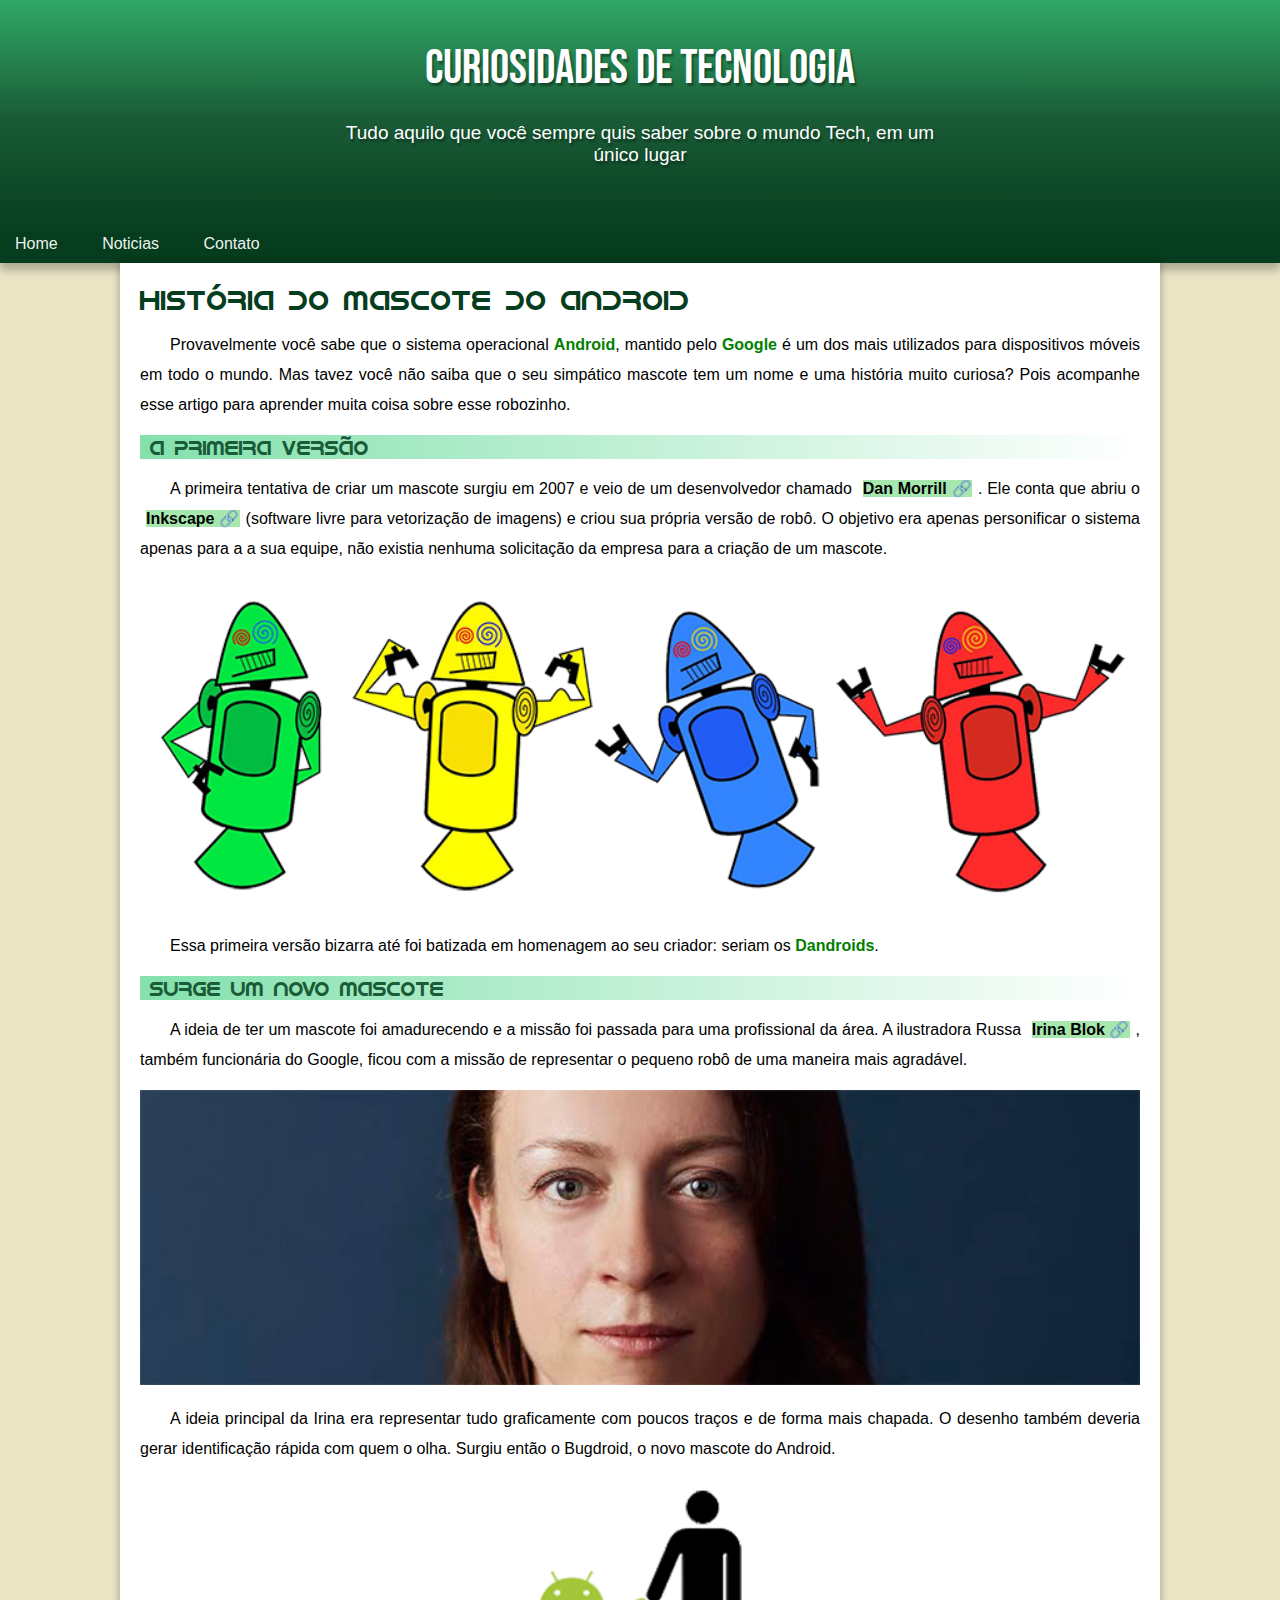
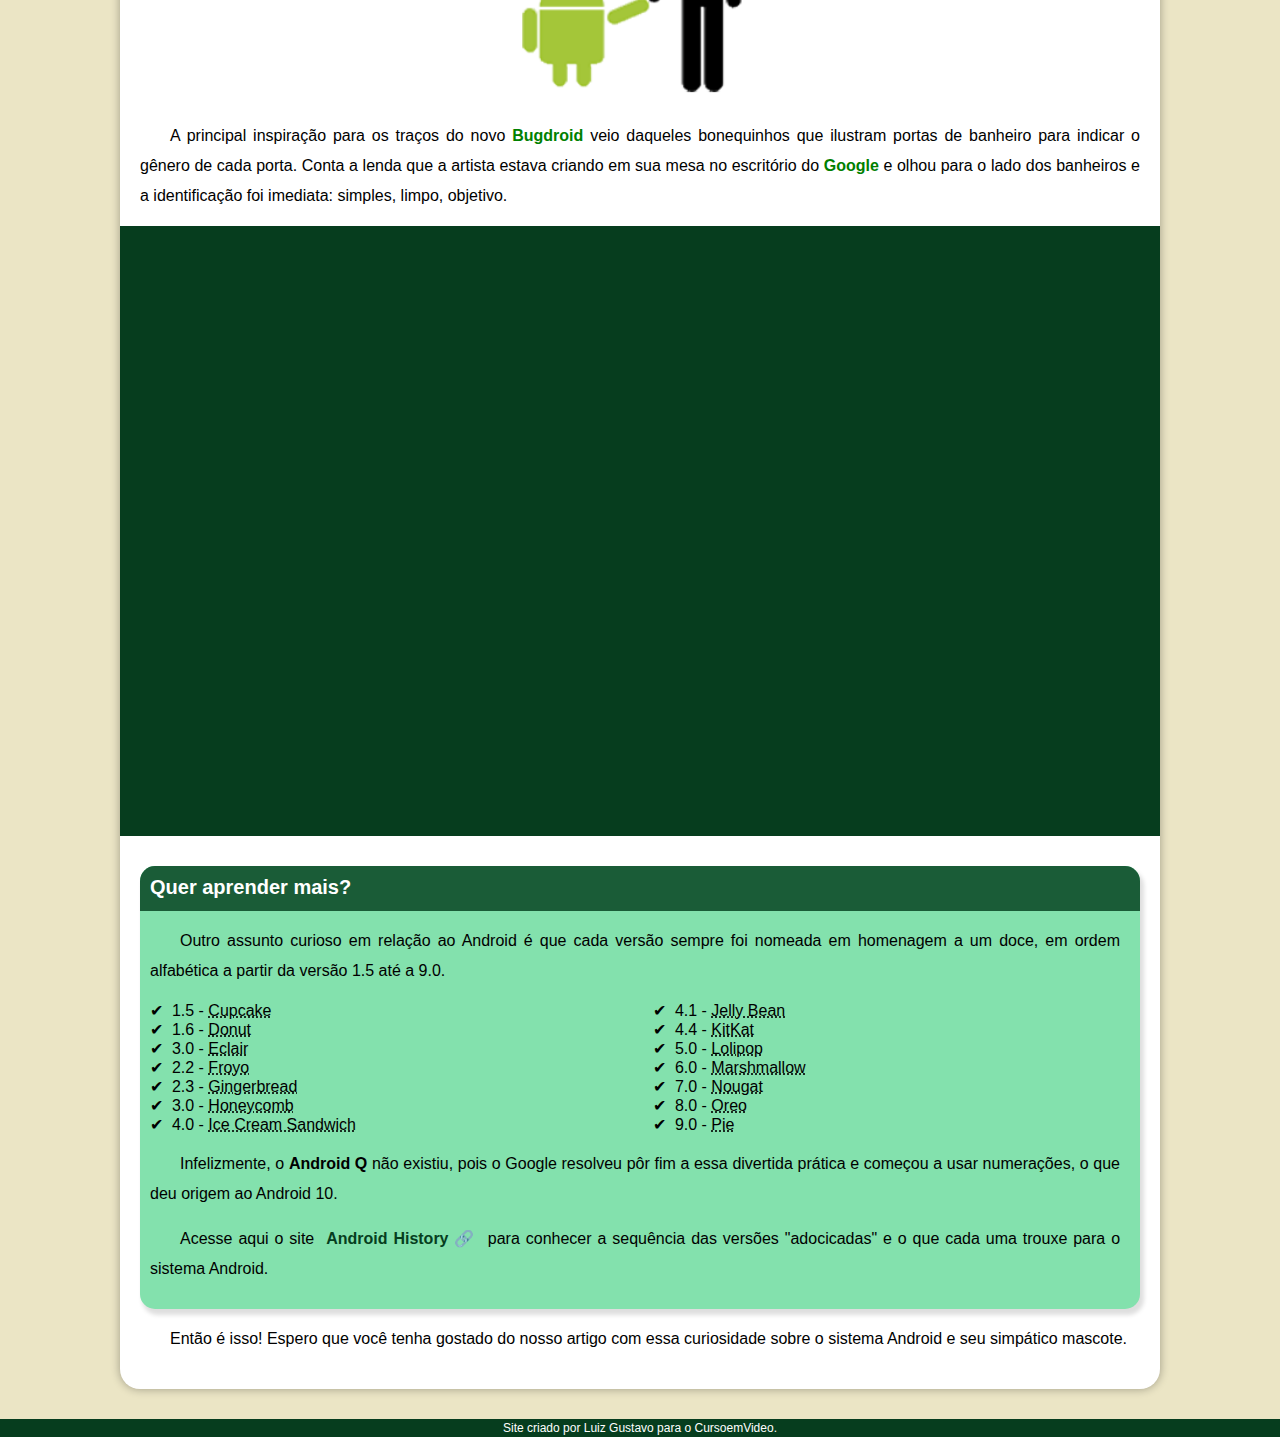
<file: index.html>
<!DOCTYPE html>
<html lang="pt-br">
<head>
    <meta charset="UTF-8">
    <meta http-equiv="X-UA-Compatible" content="IE=edge">
    <meta name="viewport" content="width=device-width, initial-scale=1.0">
    <title>Como surgiu o mascote do Android?</title>
    <link rel="shortcut icon" href="imagens/favicon.ico" type="image/x-icon">
    <link rel="stylesheet" href="estilo/style.css">
</head>
<body>
    <header>
        <h1>Curiosidades de Tecnologia</h1>
        <p>Tudo aquilo que você sempre quis saber sobre o mundo Tech, em um único lugar</p>
    </header>
    <nav>
        <a href="#">Home</a> 
        <a href="#">Noticias</a>
        <a href="#">Contato</a>
        
    </nav>
    <main>
        <article>
            <h1>
                História do Mascote do Android
            </h1>

            <p>
                Provavelmente você sabe que o sistema operacional <strong style="color: green;">Android</strong>, mantido pelo <strong style="color: green;">Google</strong> é um dos mais utilizados para dispositivos móveis em todo o mundo. Mas tavez você não saiba que o seu simpático mascote tem um nome e uma história muito curiosa? Pois acompanhe esse artigo para aprender muita coisa sobre esse robozinho.
            </p>

            <h2>
                A primeira versão
            </h2>

            <p>
                A primeira tentativa de criar um mascote surgiu em 2007 e veio de um desenvolvedor chamado <a href="https://androidcommunity.com/dan-morrill-shows-us-the-android-mascot-that-almost-was-20130103/" target="_blank" id="link" > <strong> <mark style="background-color: #17c02d63;">Dan Morrill 🔗</mark></strong></a>. Ele conta que abriu o  <a href="https://inkscape.org/pt-br/" target="_blank" id="link"> <strong> <mark style="background-color: #17c02d63;" >Inkscape 🔗</mark></strong></a>(software livre para vetorização de imagens) e criou sua própria versão de robô. O objetivo era apenas personificar o sistema apenas para a a sua equipe, não existia nenhuma solicitação da empresa para a criação de um mascote.
            </p>

            <picture>
                <source media="(max-width: 600px)" srcset="imagens/dan-droids-pq.png">
                <img src="imagens/dan-droids1.png" alt="Foto dos mascotes do android">
            </picture>

            <p>
                Essa primeira versão bizarra até foi batizada em homenagem ao seu criador: seriam os <strong style="color: green;">Dandroids</strong>.
            </p>

            <h2>
                Surge um novo mascote
            </h2>


            <p>
                A ideia de ter um mascote foi amadurecendo e a missão foi passada para uma profissional da área. A ilustradora Russa <a href="https://www.irinablok.com/android" target="_blank" id="link"> <strong style="color: green;"> <mark style="background-color: #17c02d63;">Irina Blok 🔗</mark></strong></a>, também funcionária do Google, ficou com a missão de representar o pequeno robô de uma maneira mais agradável.
            </p>

            <picture>
                <source media="(max-width: 600px)" srcset="imagens/irina-blok-pq.jpg">
                <img  id="imagem" src="imagens/irina-blok1.jpg" alt="Foto da criadora dos mascotes" id="imagem">
            </picture>

            <p>A ideia principal da Irina era representar tudo graficamente com poucos traços e de forma mais chapada. O desenho também deveria gerar identificação rápida com quem o olha. Surgiu então o Bugdroid, o novo mascote do Android.</p>

            <img class="pequena" src="imagens/bugdroid.png" alt="Foto de um humado do lado do mascote do android"> 

            <p>A principal inspiração para os traços do novo <strong style="color: green;">Bugdroid</strong> veio daqueles bonequinhos que ilustram portas de banheiro para indicar o gênero de cada porta. Conta a lenda que a artista estava criando em sua mesa no escritório do <strong style="color: green;">Google</strong>  e olhou para o lado dos banheiros e a identificação foi imediata: simples, limpo, objetivo.</p>

            <div class="video">
                <iframe width="560" height="315" src="https://www.youtube.com/embed/l2UDgpLz20M" title="YouTube video player" frameborder="0" allow="accelerometer; autoplay; clipboard-write; encrypted-media; gyroscope; picture-in-picture" allowfullscreen></iframe>
            </div>
            
            <aside>
                <h4>Quer aprender mais?</h4>
                <p>Outro assunto curioso em relação ao Android é que cada versão sempre foi nomeada em homenagem a um doce, em ordem alfabética a partir da versão 1.5 até a 9.0.</p>
                <ul>
                    <li>1.5 - <abbr title="Bolo de Copo">Cupcake</abbr></li>
                    <li>1.6 - <abbr title="Rosquinha">Donut</abbr></li>
                    <li>3.0 - <abbr title="Bomba de Chocolate">Eclair</abbr></li>
                    <li>2.2 - <abbr title="Iorgue Congelado">Froyo</abbr></li>
                    <li>2.3 - <abbr title="Biscoito de Gengibre">Gingerbread</abbr></li>
                    <li>3.0 - <abbr title="Favo de Mel">Honeycomb</abbr></li>
                    <li>4.0 - <abbr title="Sanduiche de Sorvete">Ice Cream Sandwich</abbr></li>
                    <li>4.1 - <abbr title="Jujuba">Jelly Bean</abbr></li>
                    <li>4.4 - <abbr title="KitKat">KitKat</abbr></li>
                    <li>5.0 - <abbr title="Pirulito">Lolipop</abbr></li>
                    <li>6.0 - <abbr title="Marshmallow">Marshmallow</abbr></li>
                    <li>7.0 - <abbr title="Torrone">Nougat</abbr></li>
                    <li>8.0 - <abbr title="Oreo">Oreo</abbr></li>
                    <li>9.0 - <abbr title="Torta">Pie</abbr></li>
                </ul>
                <p>Infelizmente, o <strong>Android Q</strong> não existiu, pois o Google resolveu pôr fim a essa divertida prática e começou a usar numerações, o que deu origem ao Android 10.</p>
                <p>Acesse aqui o site <a href="https://www.android.com/intl/en_uk/history/#/donut" target="_blank" id="link"><strong>Android History 🔗</strong> </a>  para conhecer a sequência das versões "adocicadas" e o que cada uma trouxe para o sistema Android.</p>
            </aside>
            

            <p>Então é isso! Espero que você tenha gostado do nosso artigo com essa curiosidade sobre o sistema Android e seu simpático mascote.</p>
        </article>
    </main>
    <footer>
        Site criado por <a href="https://www.linkedin.com/in/luiz-martins-1b72121b4/" target="_blank" id="linkFooter">Luiz Gustavo</a> para o <a href="https://www.youtube.com/cursoemvideo" target="_blank" id="linkFooter">CursoemVideo.</a>  
    </footer>
</body>
</html>
</file>
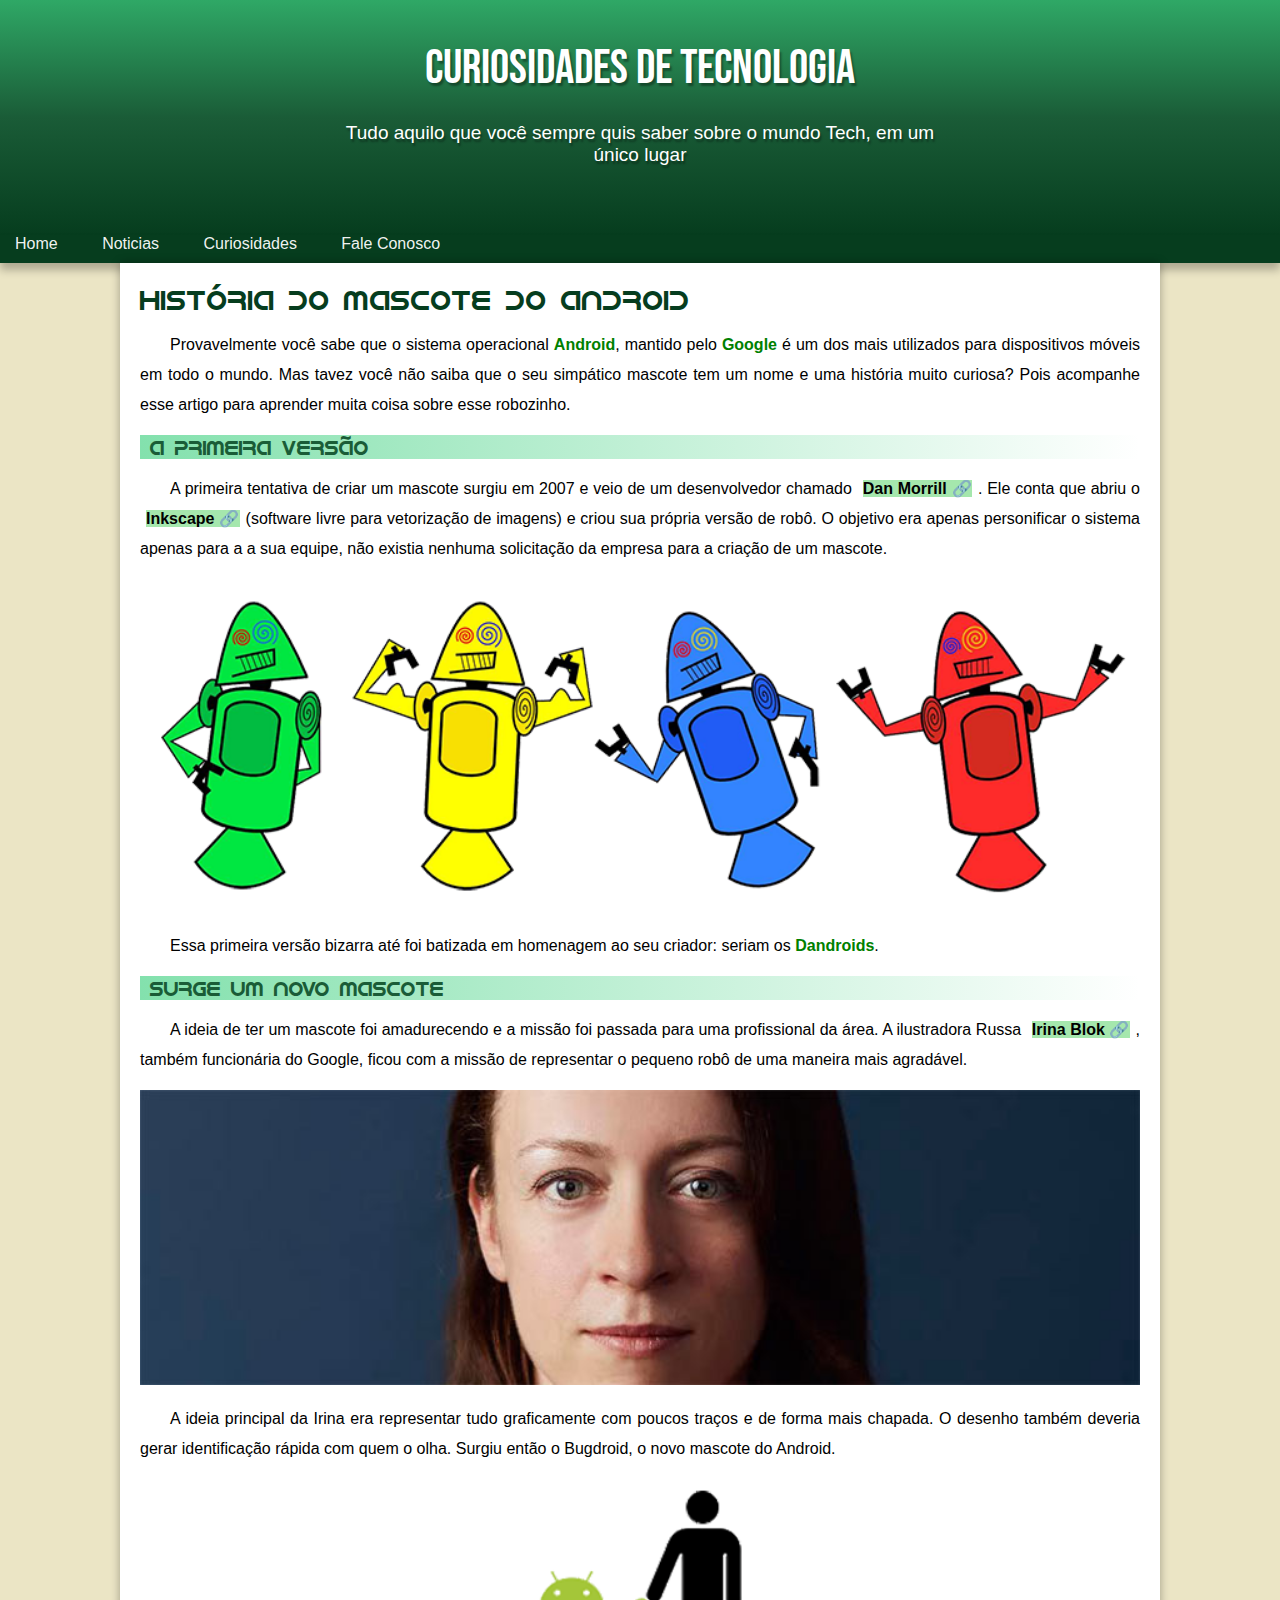
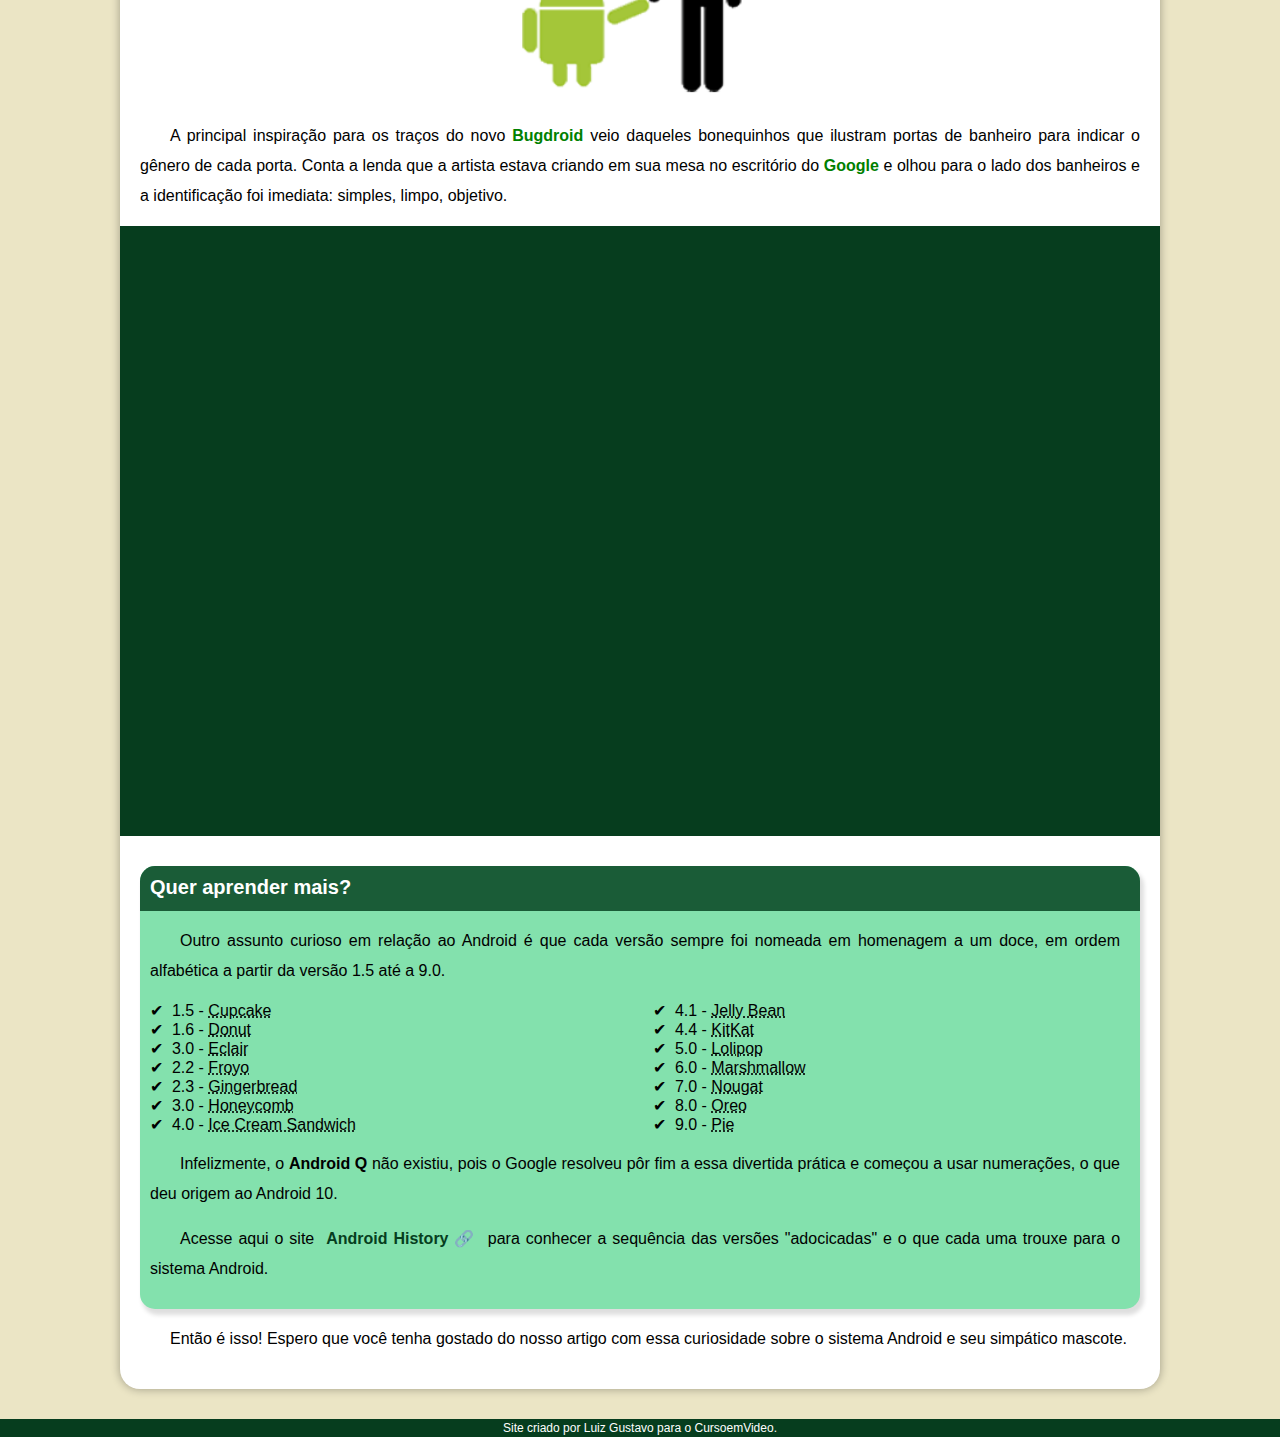
<file: index.html.html>
<!DOCTYPE html>
<html lang="pt-br">
<head>
    <meta charset="UTF-8">
    <meta http-equiv="X-UA-Compatible" content="IE=edge">
    <meta name="viewport" content="width=device-width, initial-scale=1.0">
    <title>Como surgiu o mascote do Android?</title>
    <link rel="shortcut icon" href="imagens/favicon.ico" type="image/x-icon">
    <link rel="stylesheet" href="estilo/style.css">
</head>
<body>
    <header>
        <h1>Curiosidades de Tecnologia</h1>
        <p>Tudo aquilo que você sempre quis saber sobre o mundo Tech, em um único lugar</p>
    </header>
    <nav>
        <a href="#">Home</a> 
        <a href="#">Noticias</a>
        <a href="#">Curiosidades</a>
        <a href="#">Fale Conosco </a>
    </nav>
    <main>
        <article>
            <h1>
                História do Mascote do Android
            </h1>

            <p>
                Provavelmente você sabe que o sistema operacional <strong style="color: green;">Android</strong>, mantido pelo <strong style="color: green;">Google</strong> é um dos mais utilizados para dispositivos móveis em todo o mundo. Mas tavez você não saiba que o seu simpático mascote tem um nome e uma história muito curiosa? Pois acompanhe esse artigo para aprender muita coisa sobre esse robozinho.
            </p>

            <h2>
                A primeira versão
            </h2>

            <p>
                A primeira tentativa de criar um mascote surgiu em 2007 e veio de um desenvolvedor chamado <a href="https://androidcommunity.com/dan-morrill-shows-us-the-android-mascot-that-almost-was-20130103/" target="_blank" id="link" > <strong> <mark style="background-color: #17c02d63;">Dan Morrill 🔗</mark></strong></a>. Ele conta que abriu o  <a href="https://inkscape.org/pt-br/" target="_blank" id="link"> <strong> <mark style="background-color: #17c02d63;" >Inkscape 🔗</mark></strong></a>(software livre para vetorização de imagens) e criou sua própria versão de robô. O objetivo era apenas personificar o sistema apenas para a a sua equipe, não existia nenhuma solicitação da empresa para a criação de um mascote.
            </p>

            <picture>
                <source media="(max-width: 600px)" srcset="imagens/dan-droids-pq.png">
                <img src="imagens/dan-droids1.png" alt="Foto dos mascotes do android">
            </picture>

            <p>
                Essa primeira versão bizarra até foi batizada em homenagem ao seu criador: seriam os <strong style="color: green;">Dandroids</strong>.
            </p>

            <h2>
                Surge um novo mascote
            </h2>


            <p>
                A ideia de ter um mascote foi amadurecendo e a missão foi passada para uma profissional da área. A ilustradora Russa <a href="https://www.irinablok.com/android" target="_blank" id="link"> <strong style="color: green;"> <mark style="background-color: #17c02d63;">Irina Blok 🔗</mark></strong></a>, também funcionária do Google, ficou com a missão de representar o pequeno robô de uma maneira mais agradável.
            </p>

            <picture>
                <source media="(max-width: 600px)" srcset="imagens/irina-blok-pq.jpg">
                <img  id="imagem" src="imagens/irina-blok1.jpg" alt="Foto da criadora dos mascotes" id="imagem">
            </picture>

            <p>A ideia principal da Irina era representar tudo graficamente com poucos traços e de forma mais chapada. O desenho também deveria gerar identificação rápida com quem o olha. Surgiu então o Bugdroid, o novo mascote do Android.</p>

            <img class="pequena" src="imagens/bugdroid.png" alt="Foto de um humado do lado do mascote do android"> 

            <p>A principal inspiração para os traços do novo <strong style="color: green;">Bugdroid</strong> veio daqueles bonequinhos que ilustram portas de banheiro para indicar o gênero de cada porta. Conta a lenda que a artista estava criando em sua mesa no escritório do <strong style="color: green;">Google</strong>  e olhou para o lado dos banheiros e a identificação foi imediata: simples, limpo, objetivo.</p>

            <div class="video">
                <iframe width="560" height="315" src="https://www.youtube.com/embed/l2UDgpLz20M" title="YouTube video player" frameborder="0" allow="accelerometer; autoplay; clipboard-write; encrypted-media; gyroscope; picture-in-picture" allowfullscreen></iframe>
            </div>
            
            <aside>
                <h4>Quer aprender mais?</h4>
                <p>Outro assunto curioso em relação ao Android é que cada versão sempre foi nomeada em homenagem a um doce, em ordem alfabética a partir da versão 1.5 até a 9.0.</p>
                <ul>
                    <li>1.5 - <abbr title="Bolo de Copo">Cupcake</abbr></li>
                    <li>1.6 - <abbr title="Rosquinha">Donut</abbr></li>
                    <li>3.0 - <abbr title="Bomba de Chocolate">Eclair</abbr></li>
                    <li>2.2 - <abbr title="Iorgue Congelado">Froyo</abbr></li>
                    <li>2.3 - <abbr title="Biscoito de Gengibre">Gingerbread</abbr></li>
                    <li>3.0 - <abbr title="Favo de Mel">Honeycomb</abbr></li>
                    <li>4.0 - <abbr title="Sanduiche de Sorvete">Ice Cream Sandwich</abbr></li>
                    <li>4.1 - <abbr title="Jujuba">Jelly Bean</abbr></li>
                    <li>4.4 - <abbr title="KitKat">KitKat</abbr></li>
                    <li>5.0 - <abbr title="Pirulito">Lolipop</abbr></li>
                    <li>6.0 - <abbr title="Marshmallow">Marshmallow</abbr></li>
                    <li>7.0 - <abbr title="Torrone">Nougat</abbr></li>
                    <li>8.0 - <abbr title="Oreo">Oreo</abbr></li>
                    <li>9.0 - <abbr title="Torta">Pie</abbr></li>
                </ul>
                <p>Infelizmente, o <strong>Android Q</strong> não existiu, pois o Google resolveu pôr fim a essa divertida prática e começou a usar numerações, o que deu origem ao Android 10.</p>
                <p>Acesse aqui o site <a href="https://www.android.com/intl/en_uk/history/#/donut" target="_blank" id="link"><strong>Android History 🔗</strong> </a>  para conhecer a sequência das versões "adocicadas" e o que cada uma trouxe para o sistema Android.</p>
            </aside>
            

            <p>Então é isso! Espero que você tenha gostado do nosso artigo com essa curiosidade sobre o sistema Android e seu simpático mascote.</p>
        </article>
    </main>
    <footer>
        Site criado por <a href="https://www.linkedin.com/in/luiz-martins-1b72121b4/" target="_blank" id="linkFooter">Luiz Gustavo</a> para o <a href="https://www.youtube.com/cursoemvideo" target="_blank" id="linkFooter">CursoemVideo.</a>  
    </footer>
</body>
</html>
</file>
<file: estilo/style.css>
@charset "UTF-8";

@import url('https://fonts.googleapis.com/css2?family=Bebas+Neue&display=swap');
@font-face {
    font-family: "android";
    src: url(../fontes/idroid.otf) format("opentype");
    font-weight: normal;
}
* {
    margin: 0px;
    padding: 0px;
}
:root {
    --cor0: #c5ebd6;
    --cor1: #83e1ad;
    --cor2: #3ddc84;
    --cor3: #2fa866;
    --cor4: #1a5c37;
    --cor5: #063d1e;

    --font-padrao: Arial, Verdana, Helvetica, sans-serif;
    --font-destaque: 'Bebas Neue', cursive;
    --font-android: android, cursive;
}
body {
    background-color: #EBE5C5;
    font-family: var(--font-padrao);
}
header {
    background-image: linear-gradient(to bottom, #2fa866, #1a5c37, #063d1e);
    min-height: 150px;
    height: 235px;
    text-align: center;
    
}
header > h1 {
    padding-top: 40px;
    color: white;
    font-family: var(--font-destaque);
    font-weight: normal;
    font-size: 48px;
    text-shadow: 1.5px 2.5px 2px rgba(0, 0, 0, 0.349) ;
}
header > p {
    color: white;
    font-family: var(--font-padrao);
    padding-top: 25px;
    font-size: 19px;
    max-width: 600px;
    margin: auto;
    text-shadow: 1.5px 2.5px 2px rgba(0, 0, 0, 0.349) ;
}
nav {
    background-color: var(--cor5);
    padding-bottom: 10px;
    box-shadow: 0px 7px 9px rgba(0, 0, 0, 0.26);
}
header > nav {
    padding: 10px;
    
}
nav > a {
    text-decoration: none;
    color: rgba(255, 255, 255, 0.952);
    margin-right: 10px;
    padding-left: 10px;
    padding: 15px;
}

nav > a:hover {
    background-color: #296631;
    padding: 10px;
    color: #13bd2ae3 ;
    border-radius: 5px;
    text-decoration: underline;
    transition-duration: 0.5s;
}
main {
    background-color: white;
    min-width: 300px;
    max-width: 1000px;
    margin: auto;
    padding: 20px;
    box-shadow: 0px 0px 10px rgba(0, 0, 0, 0.329);
    border-radius: 0px 0px 20px 20px;
}
main h1 {
    color: var(--cor5);
    font-family: var(--font-android);
    font-size: 28px;
    font-weight: normal;
}
main h2 {
    background-image: linear-gradient(to right, var(--cor1), transparent);
    font-family: android;
     color: var(--cor4); 
     font-size: 20px;
     padding-left: 10px;
     font-weight: normal;
}

main p {
    margin: 15px 0px 15px 0px;
    text-align: justify;
    text-indent: 30px;
    font-size: 1em;
    line-height: 30px;
}
main a {
    padding: 2px 6px;
}
main img {
    width: 100%;
}
main img.pequena {
    max-width: 350px;
    display: block;
    margin: auto;

}
div.video {
    background-color: var(--cor5);
    margin:0px -20px 30px -20px;
    padding: 20px;
    padding-bottom: 59%;
    position: relative;
}
div.video>iframe {
    position: absolute;
    top: 5%;
    left: 5%;
    width: 90%;
    height: 90%;

}
aside {
    background-color: #83E1AD ;
    min-width: 300px;
    max-width: 1000px;
    margin: auto;
    border-radius: 15px;
    box-shadow: 3px 5px 4px 1px rgba(0, 0, 0, 0.13);
    padding-bottom: 10px;
}
aside > h4 {
    background-color: #1A5C37;
    font-family: Arial, Helvetica, sans-serif;
    color: white;
    height: 25px;
    padding: 10px;
    border-radius: 15px 15px 0px 0px;
    font-size: 20px;
    text-shadow: 1.5px 2,5px 2px rgba(0, 0, 0, 0.349) ;
}
aside > p {
    padding-left: 10px;
    padding-right: 20px;
    margin: 15px 0px 15px 0px;
    text-align: justify;
    text-indent: 30px;
    font-size: 1em;
    line-height: 30px;
}
aside > ul {
    list-style-type: '\2714\00A0\00A0';
    padding-left: 10px;
    list-style-position: inside;
    columns: 2;
}
#link {
    text-decoration: none;
    color: #063E1E;
}
#link:hover {
    text-decoration: underline;
}
footer {
    background-color: var(--cor5);
   margin-top: 30px;
   text-align: center;
   padding: 2px;
    font: normal 12px Arial, Helvetica, sans-serif ;
    color: white;
    box-shadow: 1.5px 2.5px 2px rgba(0, 0, 0, 0.349) ;
}

#linkFooter {
    text-decoration: none;
    color: white;
 }
 #linkFooter:hover {
    text-decoration: underline;
    color: #2DA564;
}
</file>
